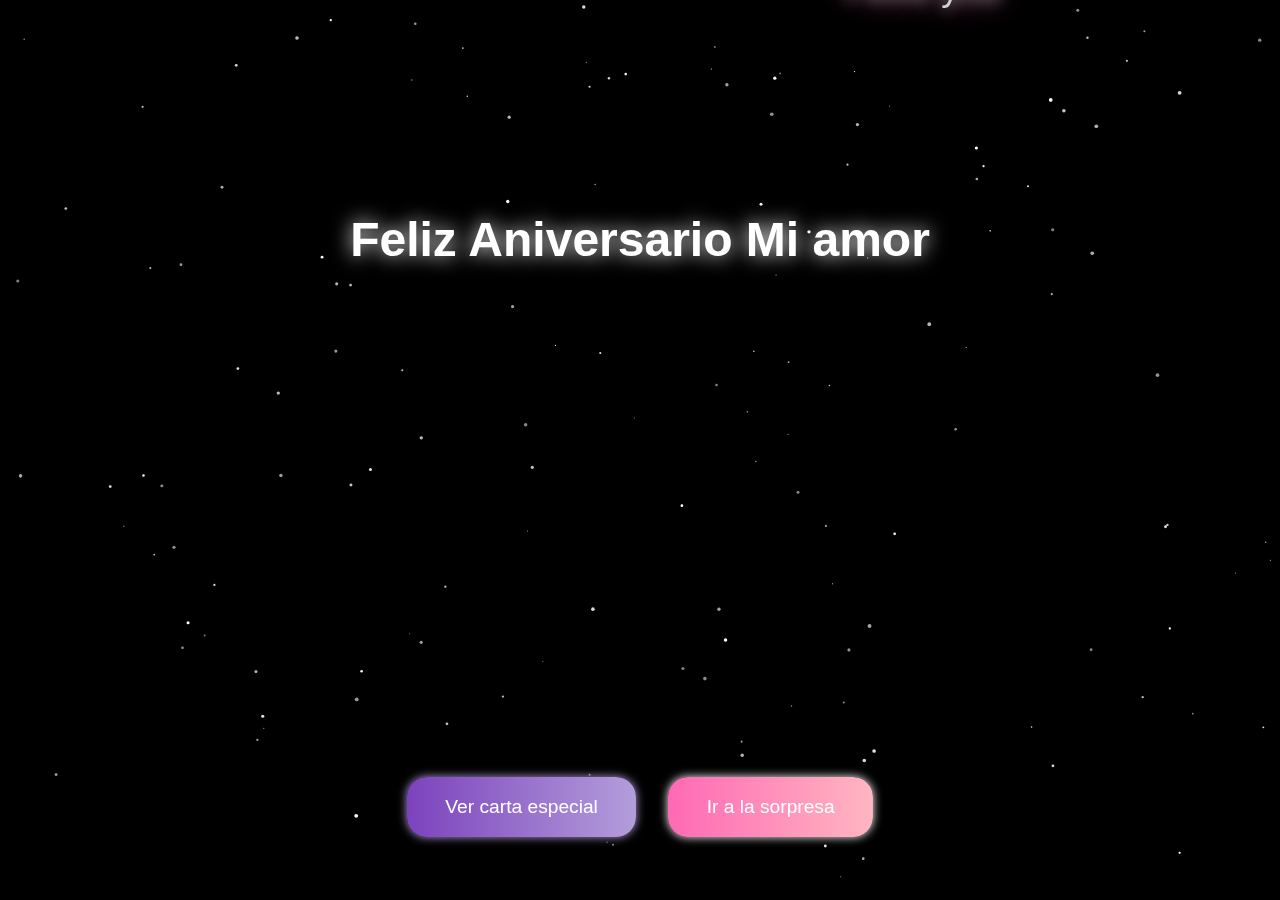
<file: index.html>
<!DOCTYPE html>
<html lang="es">
<head>
    <meta charset="UTF-8">
    <title>Feliz Aniversario Mi Amor</title>
    <style>
        body {
            margin: 0;
            overflow: hidden;
            background: #000;
            font-family: 'Segoe UI', Arial, sans-serif;
        }
        h1 {
            position: absolute;
            top: 20%;
            width: 100%;
            text-align: center;
            color: #fff;
            font-size: 3em;
            text-shadow: 0 0 20px #fff;
            z-index: 2;
        }
    </style>
</head>
<body>
    <h1>Feliz Aniversario Mi amor</h1>
    <div style="position: absolute; bottom: 7%; left: 50%; transform: translateX(-50%); display: flex; gap: 2em; z-index: 2;">
        <button id="btn-carta" style="padding: 1em 2em; font-size: 1.2em; background: linear-gradient(90deg,#7c43bd,#b39ddb); color: #fff; border:none; border-radius:20px; cursor:pointer; box-shadow:0 0 10px #b39ddb;">Ver carta especial</button>
        <button onclick="window.location.href='rosas.html'" style="padding: 1em 2em; font-size: 1.2em; background: linear-gradient(90deg, #ff69b4, #ffb6c1); color: #fff; border: none; border-radius: 20px; cursor: pointer; box-shadow: 0 0 10px #fff;">Ir a la sorpresa</button>
    </div>
    <audio id="musica-fondo" src="musica/cancion.mp3" loop></audio>
    <script src="Js/second.js"></script>
    <script>
        document.getElementById('btn-carta').onclick = () => window.location.href = 'carta.html';
        document.body.addEventListener('click', function() {
            const audio = document.getElementById('musica-fondo');
            if (audio.paused) {
                audio.volume = 0.5;
                audio.play();
            }
        });
    </script>
</body>
</html>
</file>
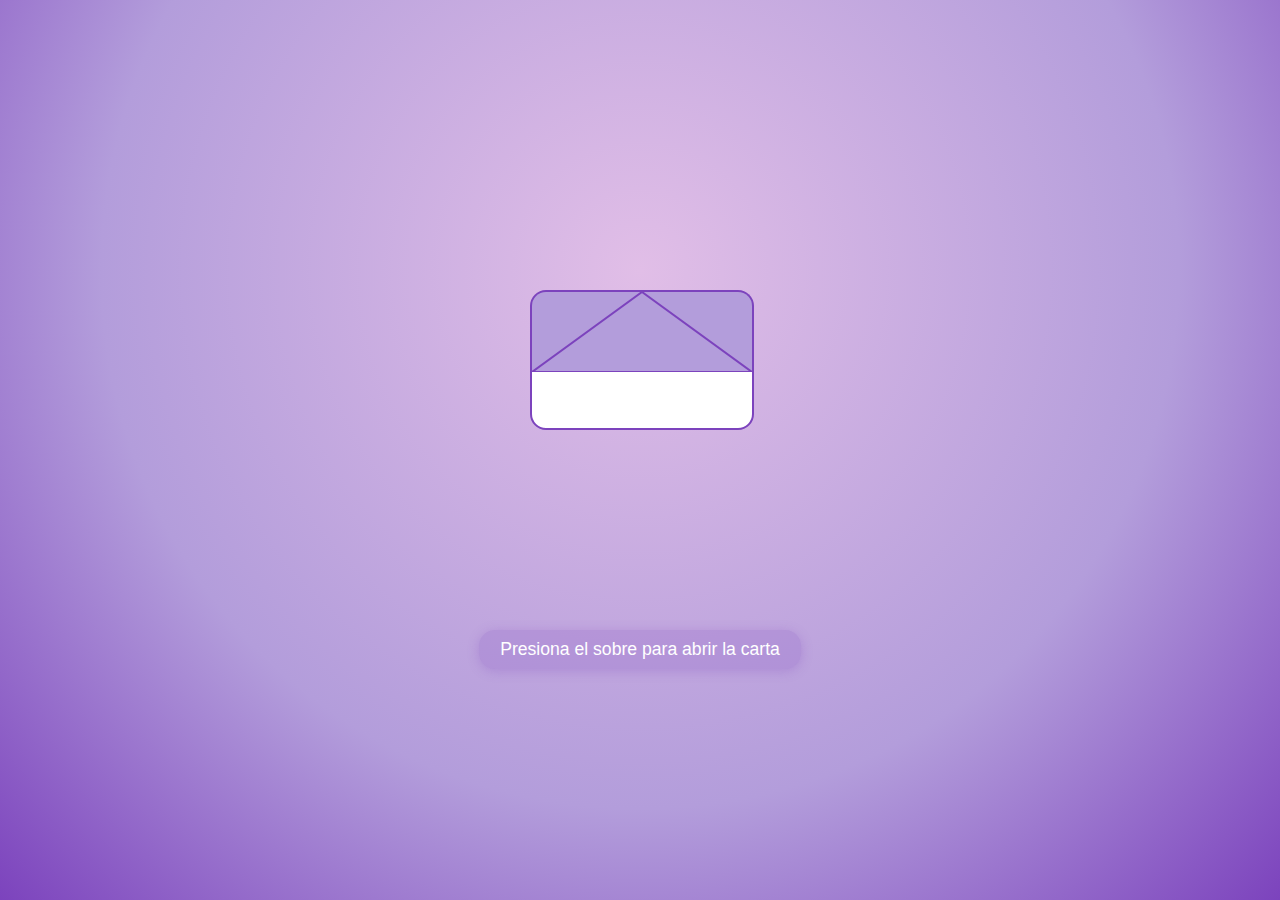
<file: carta.html>
<!DOCTYPE html>
<html lang="es">
<head>
    <meta charset="UTF-8">
    <title>Carta Especial</title>
    <link rel="stylesheet" href="css/style.css">
</head>
<body>
    <audio id="musica-carta" src="musica/cancion.mp3" autoplay loop></audio>
    <div id="sobre">
        <div class="sobre-tapa">
            <svg viewBox="0 0 220 80">
                <polygon points="0,80 110,0 220,80" fill="#b39ddb" stroke="#7c43bd" stroke-width="2"/>
            </svg>
        </div>
        <div class="sobre-cuerpo"></div>
    </div>
    <div id="carta">
        <div id="mensaje-carta">
            <!-- Tu mensaje aquí -->
            Mi amor, mi princesa hermosa, mi niña, mi reina, mi todo, hoy celebramos un año más de nuestro amor.<br>
            Mi amor, gracias por cada momento juntos. Es mi felicidad y mi razón de ser.<br>
            La amo con todo mi corazón...
        </div>
    </div>
    <div class="indicacion">Presiona el sobre para abrir la carta</div>
    <script>
        window.addEventListener('click', function() {
            const audio = document.getElementById('musica-carta');
            if (audio.paused) audio.play();
        });

        const sobre = document.getElementById('sobre');
        const carta = document.getElementById('carta');
        sobre.onclick = function() {
            sobre.classList.add('abierto');
            carta.style.opacity = '1';
            carta.style.top = '30%';
            carta.style.transform = 'translate(-50%, -50%) scale(1.05)';
            document.querySelector('.indicacion').style.display = 'none';
        };
    </script>
</body>
</html>
</file>
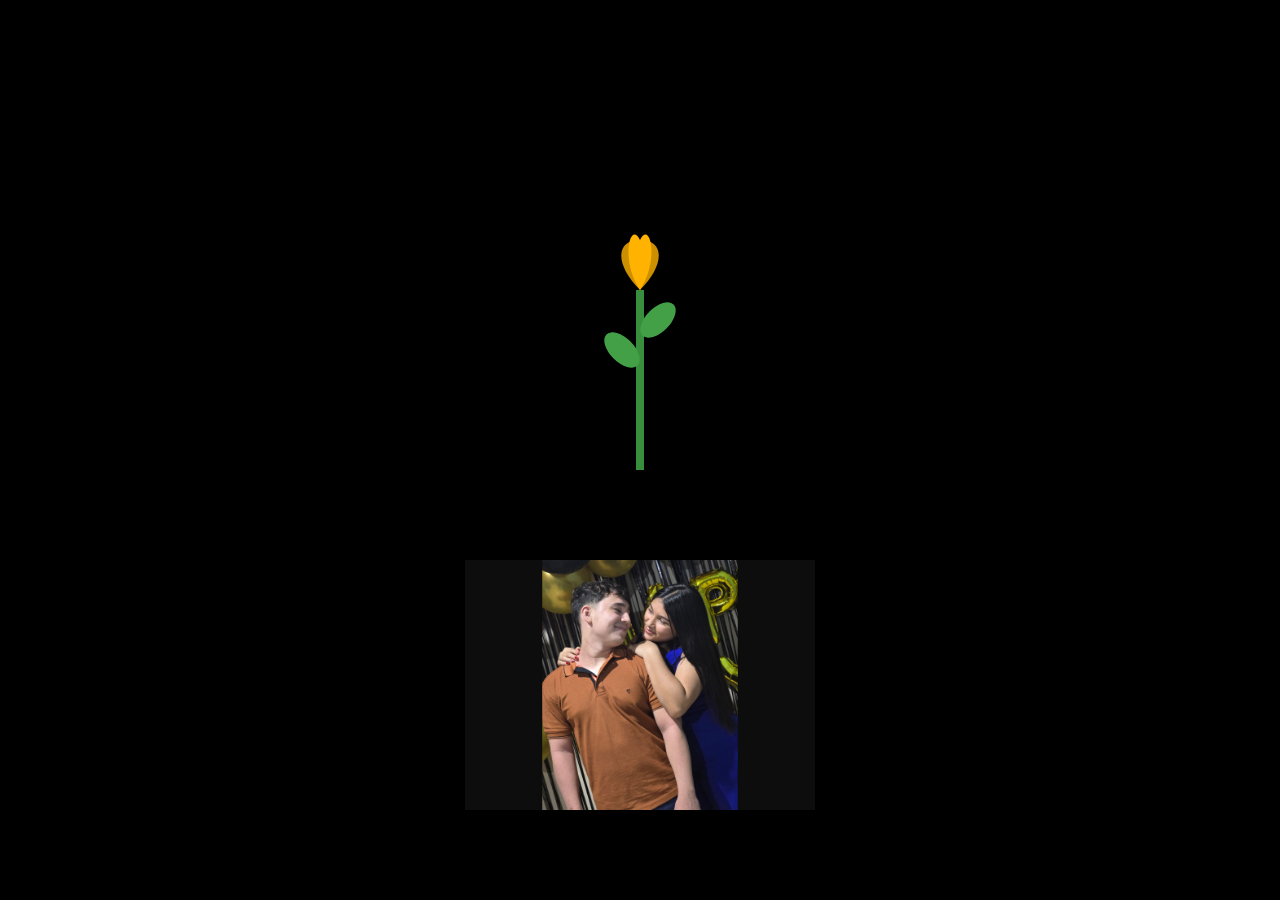
<file: rosas.html>
<!DOCTYPE html>
<html lang="es">
<head>
    <meta charset="UTF-8">
    <title>Ramo de Rosas</title>
    <style>
        body {
            margin: 0;
            overflow: hidden;
            background: #000000;
            font-family: 'Segoe UI', Arial, sans-serif;
        }
        #rosas {
            position: absolute;
            left: 50%;
            top: 30%;
            transform: translate(-50%, -50%);
            z-index: 2;
            background: transparent;
        }
        #carrusel {
            position: absolute;
            bottom: 10%;
            left: 50%;
            transform: translateX(-50%);
            width: 350px;
            height: 250px;
            overflow: hidden;
            border-radius: 0;
            box-shadow: none;
            background: transparent;
            z-index: 2;
            display: flex;
            align-items: center;
            justify-content: center;
        }
        #carrusel img {
        width: 100%;
        height: 100%;
        object-fit: contain;
        display: none;
        border-radius: 20px; /* Bordes redondeados */
        box-shadow: 0 4px 24px #fff8; /* Sombra suave */
        background: rgba(255,255,255,0.05);
        transition: box-shadow 0.3s, transform 0.3s;
}
#carrusel img.active {
    display: block;
    transform: scale(1.04);
    box-shadow: 0 8px 32px #fff9;
}
        .mariposa {
            position: absolute;
            pointer-events: none;
            z-index: 1;
            animation: vuelo 8s linear infinite;
        }
        @keyframes vuelo {
            0% { transform: translateY(0) scale(1) rotate(0deg);}
            50% { transform: translateY(-100px) scale(1.1) rotate(20deg);}
            100% { transform: translateY(0) scale(1) rotate(-20deg);}
        }
    </style>
</head>
<body>
    <h1 id="aniversario-titulo">Feliz aniversario mi amor</h1>
    <audio id="musica-fondo" src="musica/cancion.mp3" autoplay loop></audio>
    <canvas id="rosas" width="400" height="400"></canvas>
    <div id="carrusel">
        <img src="images/img1.jpeg" class="active" alt="Imagen 1">
        <img src="images/img10.jpeg" alt="Imagen 2">
        <img src="images/img11.jpeg" alt="Imagen 3">
        <img src="images/img12.jpeg" alt="Imagen 4">
        <img src="images/img13.jpeg" alt="Imagen 5">
        <img src="images/img5.jpeg" alt="Imagen 6">
        <img src="images/img4.jpeg" alt="Imagen 7">
        <img src="images/img6.jpeg" alt="Imagen 8">
        <img src="images/img7.jpeg" alt="Imagen 9">
        <img src="images/img8.jpeg" alt="Imagen 10">
        <img src="images/img9.jpeg" alt="Imagen 11">
    </div>
    <script src="Js/rosas.js"></script>
</body>
</html>
</file>
<file: css/style.css>
body {
  margin: 0;
  padding: 0;
  height: 100vh;
  overflow: hidden;
  background: radial-gradient(circle at bottom, #000010, #000000), 
              url("https://www.transparenttextures.com/patterns/stardust.png");
  background-size: cover;
  background-repeat: repeat;
  color: rgb(247, 244, 244);
  font-family: "Arial", sans-serif;
  display: flex;
  justify-content: center;
  align-items: center;
  flex-direction: column;
  text-align: center;
  position: relative;
}


.center-text h1 {
  font-size: clamp(2rem, 5vw, 4rem);
  text-shadow: 0px 0px 15px #ff00ff, 0px 0px 30px #00ffff;
  margin: 0 1rem;
  z-index: 2;
}


.falling-texts span {
  position: absolute;
  top: -10%;
  font-size: 1.5em;
  color: rgba(255, 255, 255, 0.8);
  text-shadow: 0px 0px 8px #fff;
  animation: fall linear infinite;
  white-space: nowrap;
  z-index: 1;
}

@keyframes fall {
  0% { transform: translateY(0); opacity: 1; }
  100% { transform: translateY(110vh); opacity: 0; }
}


#music-btn {
  position: fixed;
  bottom: 20px;
  right: 20px;
  font-size: 2rem;
  background: rgba(255, 255, 255, 0.1);
  border: none;
  border-radius: 50%;
  padding: 15px;
  cursor: pointer;
  color: #ff4d6d;
  text-shadow: 0px 0px 10px #ff4d6d;
  transition: transform 0.3s ease, background 0.3s ease;
  z-index: 3;
}

#music-btn:hover {
  transform: scale(1.2);
  background: rgba(255, 255, 255, 0.2);
}


@media (max-width: 768px) {
  .center-text h1 {
    font-size: clamp(1.5rem, 6vw, 3rem);
  }

  .falling-texts span {
    font-size: 1em;
  }

  #music-btn {
    font-size: 1.5rem;
    padding: 12px;
  }
}

@media (max-width: 480px) {
  .center-text h1 {
    font-size: clamp(1.2rem, 8vw, 2.5rem);
  }

  .falling-texts span {
    font-size: 0.9em;
  }

  #music-btn {
    font-size: 1.2rem;
    padding: 10px;
  }
}
body {
  margin: 0;
  padding: 0;
  height: 100vh;
  overflow: hidden;
  background: radial-gradient(circle at 50% 30%, #e1bee7 0%, #b39ddb 60%, #7c43bd 100%);
  font-family: 'Segoe Script', cursive, Arial;
  color: #7c43bd;
  display: flex;
  justify-content: center;
  align-items: center;
  flex-direction: column;
  text-align: center;
  position: relative;
}

#sobre {
    position: absolute;
    left: 50%;
    top: 40%;
    transform: translate(-50%, -50%);
    width: 220px;
    height: 140px;
    cursor: pointer;
    z-index: 2;
}
.sobre-cuerpo {
    width: 220px;
    height: 100px;
    background: #fff;
    border: 2px solid #7c43bd;
    border-radius: 0 0 16px 16px;
    position: absolute;
    bottom: 0;
    left: 0;
    z-index: 1;
}
.sobre-tapa {
    width: 220px;
    height: 80px;
    background: #b39ddb;
    border: 2px solid #7c43bd;
    border-bottom: none;
    border-radius: 16px 16px 0 0;
    position: absolute;
    top: 0;
    left: 0;
    z-index: 2;
    transition: transform 1s cubic-bezier(.77,0,.18,1);
    transform-origin: bottom center;
}
.sobre-tapa svg {
    width: 100%;
    height: 100%;
    display: block;
    transition: transform 1s cubic-bezier(.77,0,.18,1);
    transform-origin: bottom center;
}
#sobre.abierto .sobre-tapa {
    transform: rotateX(120deg);
}
#carta {
    position: absolute;
    left: 50%;
    top: 50%;
    transform: translate(-50%, -50%) scale(0.8);
    width: 200px;
    min-height: 120px;
    max-width: 340px;
    max-height: 320px;
    background: #fff;
    border: 2px solid #7c43bd;
    border-radius: 12px;
    box-shadow: 0 8px 32px #7c43bd44;
    opacity: 0;
    z-index: 3;
    transition: opacity 0.8s, top 0.8s, transform 0.8s;
    display: flex;
    align-items: center;
    justify-content: center;
    padding: 1em;
    text-align: center;
    font-size: 1.2em;
    color: #7c43bd;
    overflow: hidden;
}

#mensaje-carta {
    font-family: 'Segoe Script', cursive, Arial;
    font-size: 1em;
    color: #7c43bd;
    max-height: 260px;
    overflow-y: auto;
    width: 100%;
    padding-right: 0.5em;
    line-height: 1.5;
    word-break: break-word;
    background: transparent;
    scrollbar-width: thin;
    scrollbar-color: #b39ddb #eee;
}
#mensaje-carta::-webkit-scrollbar {
    width: 6px;
    background: #eee;
}
#mensaje-carta::-webkit-scrollbar-thumb {
    background: #b39ddb;
    border-radius: 6px;
}
.indicacion {
    position: absolute;
    top: 70%;
    left: 50%;
    transform: translateX(-50%);
    color: #fff;
    font-size: 1.1em;
    background: rgba(124,67,189,0.18);
    padding: 0.5em 1.2em;
    border-radius: 16px;
    box-shadow: 0 2px 12px #7c43bd44;
    z-index: 10;
    pointer-events: none;
}
@media (max-width: 600px) {
    #sobre, #carta {
        width: 96vw;
        max-width: 96vw;
        font-size: 1em;
        min-width: 0;
        max-height: 60vh;
        padding: 0.8em;
    }
    #mensaje-carta {
        max-height: 40vh;
        font-size: 0.95em;
    }
}
</file>
